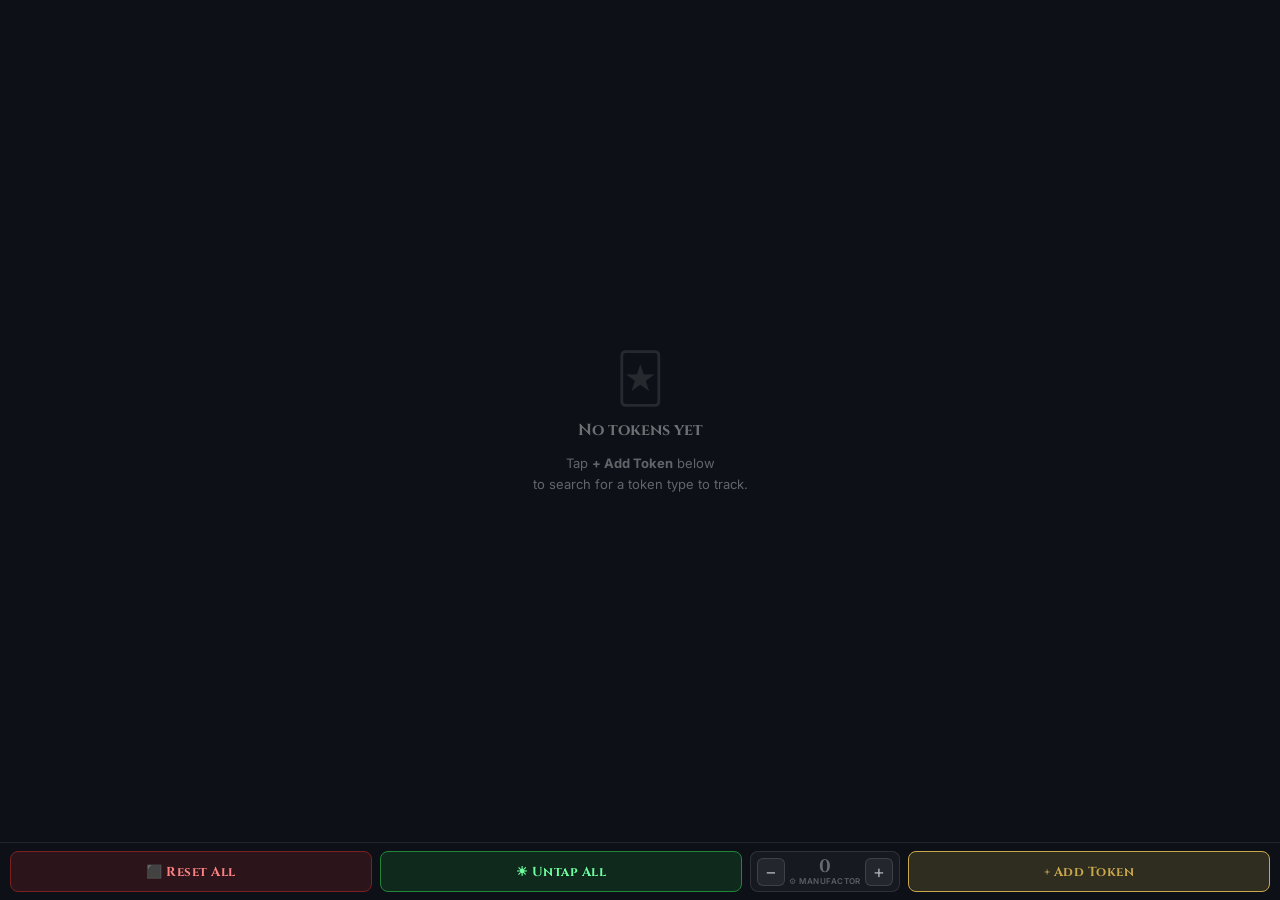
<file: index.html>
<!DOCTYPE html>
<html lang="en">
<head>
  <meta charset="UTF-8" />
  <meta name="viewport" content="width=device-width, initial-scale=1.0, user-scalable=no" />
  <meta name="theme-color" content="#0d1117" />
  <meta name="mobile-web-app-capable" content="yes" />
  <meta name="apple-mobile-web-app-capable" content="yes" />
  <meta name="apple-mobile-web-app-status-bar-style" content="black-translucent" />
  <title>Token Tracker</title>
  <link rel="manifest" href="manifest.json" />
  <link rel="preconnect" href="https://fonts.googleapis.com" />
  <link href="https://fonts.googleapis.com/css2?family=Cinzel:wght@700&family=Inter:wght@400;600&display=swap" rel="stylesheet" />
  <link rel="stylesheet" href="style.css" />
</head>
<body>

  <!-- FULL-SCREEN TOKEN GRID -->
  <div class="token-grid" id="tokenGrid"></div>

  <!-- FIXED BOTTOM BAR -->
  <div class="bottom-bar">
    <button class="btn-bar btn-reset" id="resetAll">⬛ Reset All</button>
    <button class="btn-bar btn-untap" id="untapAll">☀ Untap All</button>
    <div class="manufactor-control">
      <button class="btn-mfact-adj" id="mfactDec">−</button>
      <div class="mfact-display">
        <span class="mfact-count" id="mfactCount">0</span>
        <span class="mfact-label">⚙ Manufactor</span>
      </div>
      <button class="btn-mfact-adj" id="mfactInc">+</button>
    </div>
    <button class="btn-bar btn-add"   id="openSearch">+ Add Token</button>
  </div>

  <!-- SEARCH MODAL -->
  <div class="modal-overlay" id="searchModal" hidden>
    <div class="modal">
      <div class="modal-head">
        <span class="modal-title">Add Token</span>
        <button class="modal-close" id="closeSearch">✕</button>
      </div>
      <input class="search-input" id="searchInput" type="text"
        placeholder="Search tokens… e.g. Soldier, Treasure"
        autocomplete="off" autocorrect="off" spellcheck="false" />
      <div class="search-results" id="searchResults">
        <p class="search-hint">Start typing to search Scryfall.</p>
      </div>
    </div>
  </div>

  <!-- SET VALUE MODAL -->
  <div class="modal-overlay" id="setValueModal" hidden>
    <div class="modal modal-sm">
      <div class="modal-head">
        <span class="modal-title" id="setValueTitle">Set value</span>
        <button class="modal-close" id="closeSetValue">✕</button>
      </div>
      <div class="set-value-body">
        <p class="set-value-hint" id="setValueHint">Enter the new count</p>
        <div class="set-value-input-row">
          <button class="btn-sv-adj" id="svDec">−</button>
          <input class="set-value-input" id="setValueInput" type="number" min="0" max="9999" inputmode="numeric" />
          <button class="btn-sv-adj" id="svInc">+</button>
        </div>
        <div class="set-value-actions">
          <button class="btn-sv-cancel" id="cancelSetValue">Cancel</button>
          <button class="btn-sv-confirm" id="confirmSetValue">Set Value</button>
        </div>
      </div>
    </div>
  </div>

  <!-- RESET ALL CONFIRM MODAL -->
  <div class="modal-overlay" id="resetModal" hidden>
    <div class="modal modal-sm">
      <div class="modal-head">
        <span class="modal-title">Reset All Tokens?</span>
        <button class="modal-close" id="closeReset">✕</button>
      </div>
      <div class="set-value-body">
        <p class="set-value-hint">This will set every token's tapped and untapped count to 0.</p>
        <div class="set-value-actions">
          <button class="btn-sv-cancel" id="cancelReset">Cancel</button>
          <button class="btn-sv-confirm btn-sv-danger" id="confirmReset">Reset All</button>
        </div>
      </div>
    </div>
  </div>

  <script src="app.js"></script>
  <script>
    if ('serviceWorker' in navigator) navigator.serviceWorker.register('sw.js').catch(() => {});
  </script>
</body>
</html>
</file>
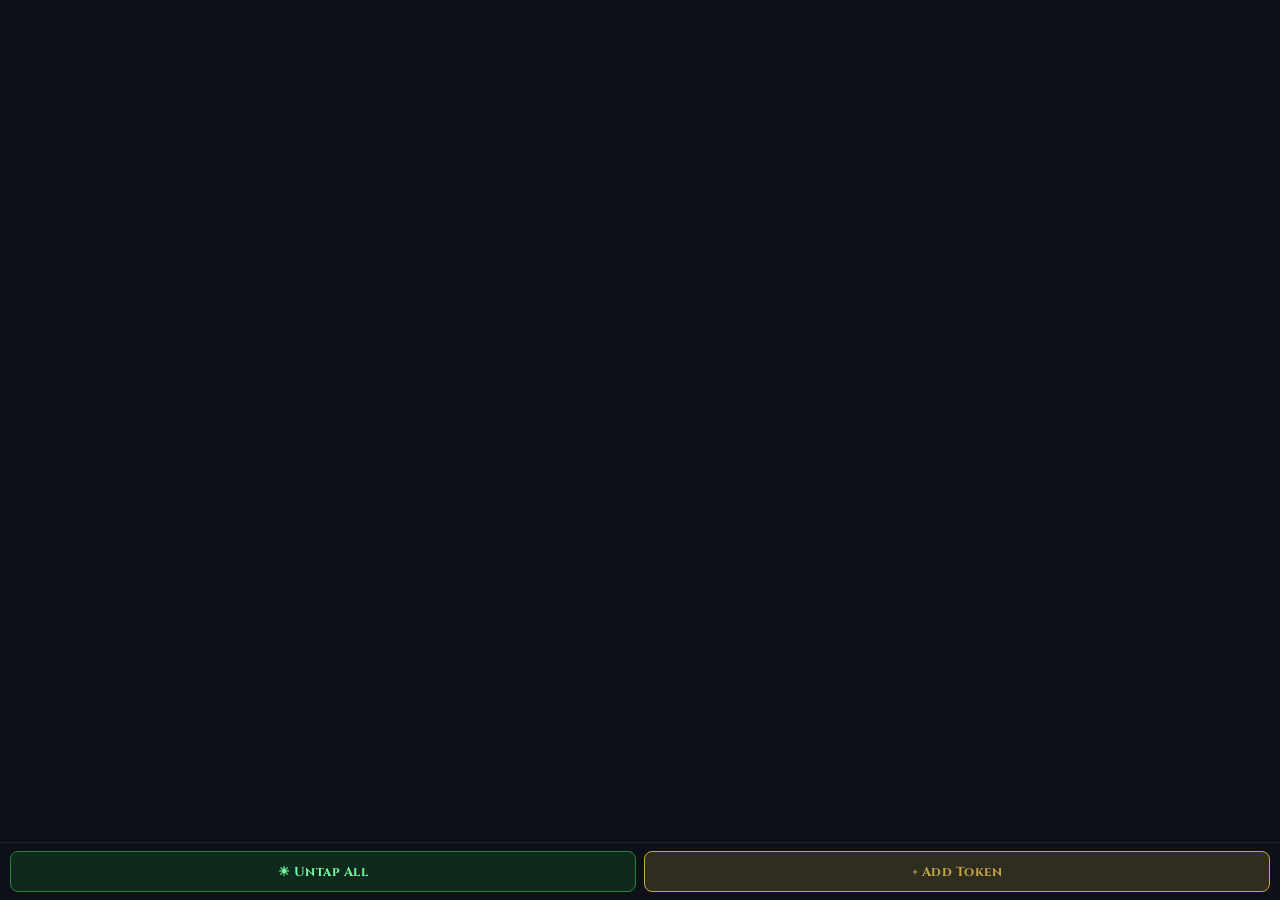
<file: index-1.html>
<!DOCTYPE html>
<html lang="en">
<head>
  <meta charset="UTF-8" />
  <meta name="viewport" content="width=device-width, initial-scale=1.0, user-scalable=no" />
  <meta name="theme-color" content="#0d1117" />
  <meta name="mobile-web-app-capable" content="yes" />
  <meta name="apple-mobile-web-app-capable" content="yes" />
  <meta name="apple-mobile-web-app-status-bar-style" content="black-translucent" />
  <title>Token Tracker</title>
  <link rel="manifest" href="manifest.json" />
  <link rel="preconnect" href="https://fonts.googleapis.com" />
  <link href="https://fonts.googleapis.com/css2?family=Cinzel:wght@700&family=Inter:wght@400;600&display=swap" rel="stylesheet" />
  <link rel="stylesheet" href="style.css" />
</head>
<body>

  <!-- FULL-SCREEN TOKEN GRID -->
  <div class="token-grid" id="tokenGrid"></div>

  <!-- FIXED BOTTOM BAR -->
  <div class="bottom-bar">
    <button class="btn-bar btn-untap" id="untapAll">☀ Untap All</button>
    <button class="btn-bar btn-add"   id="openSearch">+ Add Token</button>
  </div>

  <!-- SEARCH MODAL -->
  <div class="modal-overlay" id="searchModal" hidden>
    <div class="modal">
      <div class="modal-head">
        <span class="modal-title">Add Token</span>
        <button class="modal-close" id="closeSearch">✕</button>
      </div>
      <input class="search-input" id="searchInput" type="text"
        placeholder="Search tokens… e.g. Soldier, Treasure"
        autocomplete="off" autocorrect="off" spellcheck="false" />
      <div class="search-results" id="searchResults">
        <p class="search-hint">Start typing to search Scryfall.</p>
      </div>
    </div>
  </div>

  <script src="app.js"></script>
  <script>
    if ('serviceWorker' in navigator) navigator.serviceWorker.register('sw.js').catch(() => {});
  </script>
</body>
</html>
</file>
<file: style.css>
/* ── RESET ───────────────────────────────────────────────── */
*, *::before, *::after { box-sizing: border-box; margin: 0; padding: 0; }

:root {
  --bar-h: 58px;
  --gold:  #c9a84c;
  --untap: #22863a;
  --tap:   #c0392b;
  --text:  #ffffff;
}

html, body {
  height: 100%;
  overflow: hidden;
  background: #0d1117;
  font-family: 'Inter', system-ui, sans-serif;
  -webkit-tap-highlight-color: transparent;
  user-select: none;
  touch-action: none;
}

/* ── TOKEN GRID ──────────────────────────────────────────── */
/* Each token row = one row in the grid.
   The grid fills the space above the bottom bar. */
.token-grid {
  position: fixed;
  inset: 0 0 var(--bar-h) 0;
  display: grid;
  /* rows are set dynamically via JS */
  overflow: hidden;
}

/* ── TOKEN ROW ───────────────────────────────────────────── */
/* Each token occupies one grid row and is split into
   UNTAPPED box | TAP BUTTON | TAPPED box  side-by-side */
.token-row {
  display: grid;
  grid-template-columns: 1fr 64px 1fr;
  min-height: 0;
  position: relative;
}

/* Separator between token rows */
.token-row + .token-row {
  border-top: 3px solid rgba(0,0,0,0.85);
}

/* ── HALF-BOX (untapped / tapped) ────────────────────────── */
.half {
  position: relative;
  display: flex;
  flex-direction: column;
  align-items: center;
  justify-content: center;
  overflow: hidden;
  cursor: pointer;
  min-height: 0;
}

/* Card art background */
.half-bg {
  position: absolute;
  inset: 0;
  background-size: cover;
  background-position: center top;
  filter: brightness(0.38) saturate(0.7);
  transition: filter 0.12s;
  pointer-events: none;
}

/* Colour tint overlay */
.half.untap-half .half-bg { background-color: rgba(20,80,40,0.35); }
.half.tap-half   .half-bg { background-color: rgba(80,20,20,0.35); }

/* Touch feedback */
.half:active .half-bg { filter: brightness(0.55) saturate(0.9); }

/* Top-half zone = increment, bottom-half zone = decrement */
/* We split using two invisible hit areas stacked via flex */
.half-inc,
.half-dec {
  position: absolute;
  left: 0;
  right: 0;
  height: 50%;
}
.half-inc { top: 0; }
.half-dec { bottom: 0; }

/* Content layer */
.half-content {
  position: relative;
  z-index: 2;
  display: flex;
  flex-direction: column;
  align-items: center;
  gap: 2px;
  pointer-events: none;
}

.half-label {
  font-family: 'Cinzel', serif;
  font-weight: 700;
  color: rgba(255,255,255,0.55);
  letter-spacing: 0.12em;
  text-transform: uppercase;
  line-height: 1;
}

.half-count {
  font-family: 'Cinzel', serif;
  font-weight: 700;
  color: #fff;
  line-height: 1;
  text-shadow: 0 2px 12px rgba(0,0,0,0.9), 0 0 40px rgba(0,0,0,0.7);
}

/* Colour accent on the count */
.half.untap-half .half-count { color: #6effa0; }
.half.tap-half   .half-count { color: #ff8080; }

/* Token name — giant watermark filling the box, behind the number */
.half-name {
  position: absolute;
  inset: 0;
  z-index: 1;               /* sits behind half-content which is z-index 2 */
  display: flex;
  align-items: center;
  justify-content: center;
  padding: 6px 8px;
  pointer-events: none;
  overflow: hidden;
  font-family: 'Cinzel', serif;
  font-weight: 700;
  text-align: center;
  color: rgba(255, 255, 255, 0.15);
  letter-spacing: 0.04em;
  line-height: 1.05;
  word-break: break-word;
  hyphens: auto;
}

/* Remove button (top-right corner of untap half) */
.btn-remove {
  position: absolute;
  top: 6px;
  right: 6px;
  z-index: 10;
  width: 26px;
  height: 26px;
  border-radius: 50%;
  background: rgba(0,0,0,0.55);
  border: 1px solid rgba(255,255,255,0.18);
  color: rgba(255,255,255,0.6);
  font-size: 12px;
  display: flex;
  align-items: center;
  justify-content: center;
  cursor: pointer;
}

/* Set-value button (bottom-left of untap half, bottom-right of tap half) */
.btn-set-val {
  position: absolute;
  bottom: 6px;
  left: 6px;
  z-index: 10;
  height: 22px;
  padding: 0 8px;
  border-radius: 5px;
  background: rgba(0,0,0,0.5);
  border: 1px solid rgba(255,255,255,0.18);
  color: rgba(255,255,255,0.55);
  font-size: 11px;
  font-family: 'Inter', sans-serif;
  font-weight: 600;
  letter-spacing: 0.04em;
  cursor: pointer;
  display: flex;
  align-items: center;
  gap: 3px;
  white-space: nowrap;
}
.btn-set-val::before { content: '= Set'; }
.btn-set-val-right { left: auto; right: 6px; }
.btn-set-val:active { background: rgba(255,255,255,0.15); color: #fff; }

/* Inc / Dec arrows */
.arrow {
  position: absolute;
  left: 50%;
  transform: translateX(-50%);
  z-index: 4;
  font-size: 0;        /* invisible — purely a touch target hint */
  opacity: 0;
  pointer-events: none;
}
.arrow-up   { top: 6px; }
.arrow-down { bottom: 6px; }

/* ── TAP BUTTON (center column) ──────────────────────────── */
.tap-col {
  display: flex;
  align-items: stretch;
  justify-content: stretch;
  z-index: 5;
  padding: 0;
}

/* Alternate rows get a slightly different tap column shade */
.token-row:nth-child(odd)  .tap-col { background: rgba(201,168,76,0.10); }
.token-row:nth-child(even) .tap-col { background: rgba(201,168,76,0.20); }

.btn-tap {
  width: 100%;
  height: 100%;
  border-radius: 0;
  background: rgba(180,140,50,0.18);
  border: none;
  border-left:  1px solid rgba(201,168,76,0.35);
  border-right: 1px solid rgba(201,168,76,0.35);
  color: var(--gold);
  font-size: 22px;
  display: flex;
  align-items: center;
  justify-content: center;
  cursor: pointer;
  transition: background 0.1s;
  line-height: 1;
}
.btn-tap:active { background: rgba(201,168,76,0.45); color: #fff; }

/* ── EMPTY STATE ─────────────────────────────────────────── */
.empty-state {
  position: fixed;
  inset: 0 0 var(--bar-h) 0;
  display: flex;
  flex-direction: column;
  align-items: center;
  justify-content: center;
  gap: 12px;
  color: rgba(255,255,255,0.35);
  text-align: center;
  padding: 32px;
}
.empty-icon { font-size: 48px; opacity: 0.3; }
.empty-state h3 {
  font-family: 'Cinzel', serif;
  font-size: 16px;
  color: rgba(255,255,255,0.4);
}
.empty-state p { font-size: 13px; line-height: 1.6; }

/* ── BOTTOM BAR ──────────────────────────────────────────── */
.bottom-bar {
  position: fixed;
  bottom: 0;
  left: 0;
  right: 0;
  height: var(--bar-h);
  padding: 8px 10px;
  padding-bottom: max(8px, env(safe-area-inset-bottom));
  display: flex;
  gap: 8px;
  background: #0d1117;
  border-top: 1px solid rgba(255,255,255,0.08);
  z-index: 20;
}

.btn-bar {
  flex: 1;
  font-family: 'Cinzel', serif;
  font-size: 13px;
  font-weight: 700;
  border-radius: 8px;
  border: none;
  cursor: pointer;
  letter-spacing: 0.04em;
}

.btn-untap {
  background: rgba(34,134,58,0.2);
  color: #6effa0;
  border: 1px solid #22863a;
}
.btn-untap:active { background: rgba(34,134,58,0.45); }

.btn-add {
  background: rgba(201,168,76,0.18);
  color: var(--gold);
  border: 1px solid var(--gold);
}
.btn-add:active { background: rgba(201,168,76,0.4); }

/* ── MODAL ───────────────────────────────────────────────── */
.modal-overlay {
  position: fixed;
  inset: 0;
  background: rgba(0,0,0,0.75);
  z-index: 100;
  display: flex;
  align-items: flex-end;
  backdrop-filter: blur(4px);
  touch-action: auto;
}
.modal-overlay[hidden] { display: none !important; }

.modal {
  background: #161b22;
  border: 1px solid rgba(255,255,255,0.1);
  border-radius: 12px 12px 0 0;
  width: 100%;
  max-height: 88dvh;
  display: flex;
  flex-direction: column;
  padding-bottom: max(12px, env(safe-area-inset-bottom));
}

.modal-head {
  display: flex;
  align-items: center;
  justify-content: space-between;
  padding: 14px 16px 10px;
  border-bottom: 1px solid rgba(255,255,255,0.08);
}

.modal-title {
  font-family: 'Cinzel', serif;
  font-size: 15px;
  font-weight: 700;
  color: var(--gold);
}

.modal-close {
  background: none;
  border: none;
  color: rgba(255,255,255,0.4);
  font-size: 18px;
  cursor: pointer;
  padding: 2px 8px;
}

.search-input {
  background: #0d1117;
  border: none;
  border-bottom: 1px solid rgba(255,255,255,0.08);
  color: #fff;
  font-size: 16px;
  padding: 13px 16px;
  outline: none;
  width: 100%;
  touch-action: auto;
}
.search-input::placeholder { color: rgba(255,255,255,0.3); }

.search-results {
  overflow-y: auto;
  flex: 1;
  -webkit-overflow-scrolling: touch;
  touch-action: pan-y;
}

.search-hint, .search-loading {
  color: rgba(255,255,255,0.3);
  font-size: 13px;
  text-align: center;
  padding: 28px 16px;
}

.search-result-item {
  display: flex;
  align-items: center;
  gap: 12px;
  padding: 11px 16px;
  border-bottom: 1px solid rgba(255,255,255,0.06);
  cursor: pointer;
  touch-action: auto;
}
.search-result-item:active { background: rgba(255,255,255,0.05); }

.search-thumb {
  width: 40px;
  height: 56px;
  object-fit: cover;
  object-position: top;
  border-radius: 4px;
  background: #1c2330;
  flex-shrink: 0;
}
.search-thumb-ph {
  width: 40px;
  height: 56px;
  background: #1c2330;
  border-radius: 4px;
  display: flex;
  align-items: center;
  justify-content: center;
  font-size: 20px;
  flex-shrink: 0;
}

.search-info { flex: 1; min-width: 0; }
.search-name {
  font-family: 'Cinzel', serif;
  font-size: 13px;
  font-weight: 700;
  color: var(--gold);
  overflow: hidden;
  text-overflow: ellipsis;
  white-space: nowrap;
}
.search-type { font-size: 11px; color: rgba(255,255,255,0.35); margin-top: 2px; }
.search-pt   { font-size: 11px; color: rgba(255,255,255,0.45); margin-top: 2px; }

/* ── MANUFACTOR CONTROL ─────────────────────────────────────── */
.manufactor-control {
  display: flex;
  align-items: center;
  gap: 4px;
  background: rgba(255,255,255,0.04);
  border: 1px solid rgba(255,255,255,0.1);
  border-radius: 8px;
  padding: 4px 6px;
  flex-shrink: 0;
}

.mfact-display {
  display: flex;
  flex-direction: column;
  align-items: center;
  min-width: 52px;
  line-height: 1.1;
  transition: color 0.2s;
}

.mfact-count {
  font-family: 'Cinzel', serif;
  font-size: 18px;
  font-weight: 700;
  color: rgba(255,255,255,0.35);
  transition: color 0.2s;
}

.mfact-label {
  font-size: 8px;
  font-weight: 600;
  letter-spacing: 0.06em;
  text-transform: uppercase;
  color: rgba(255,255,255,0.3);
  white-space: nowrap;
  transition: color 0.2s;
}

/* Active state when Manufactors > 0 */
.mfact-active .mfact-count { color: #f0c040; }
.mfact-active .mfact-label { color: rgba(240,192,64,0.7); }

.btn-mfact-adj {
  width: 28px;
  height: 28px;
  border-radius: 6px;
  background: rgba(255,255,255,0.06);
  border: 1px solid rgba(255,255,255,0.12);
  color: rgba(255,255,255,0.6);
  font-size: 18px;
  line-height: 1;
  display: flex;
  align-items: center;
  justify-content: center;
  cursor: pointer;
  flex-shrink: 0;
  font-family: 'Inter', sans-serif;
}
.btn-mfact-adj:active { background: rgba(255,255,255,0.14); color: #fff; }

/* ── MANUFACTOR TOAST ────────────────────────────────────────── */
.mfact-toast {
  position: fixed;
  top: 16px;
  left: 50%;
  transform: translateX(-50%) translateY(-12px);
  background: rgba(30, 24, 8, 0.96);
  border: 1px solid #c9a84c;
  color: #f0c040;
  font-family: 'Cinzel', serif;
  font-size: 12px;
  font-weight: 700;
  letter-spacing: 0.04em;
  padding: 9px 16px;
  border-radius: 8px;
  white-space: nowrap;
  z-index: 200;
  opacity: 0;
  transition: opacity 0.2s, transform 0.2s;
  pointer-events: none;
}
.mfact-toast.toast-show {
  opacity: 1;
  transform: translateX(-50%) translateY(0);
}
.toast-zone {
  color: rgba(240,192,64,0.6);
  font-size: 10px;
  font-weight: 400;
}

/* ── RESET BUTTON ────────────────────────────────────────────── */
.btn-reset {
  background: rgba(180,40,40,0.18);
  color: #ff8080;
  border: 1px solid #7a2020;
}
.btn-reset:active { background: rgba(180,40,40,0.4); }

/* ── SET VALUE MODAL ──────────────────────────────────────────── */
.modal-sm { max-height: 60dvh; }

.set-value-body {
  padding: 18px 16px 8px;
  display: flex;
  flex-direction: column;
  gap: 16px;
}

.set-value-hint {
  font-size: 13px;
  color: rgba(255,255,255,0.45);
  text-align: center;
  line-height: 1.4;
}

.set-value-input-row {
  display: flex;
  align-items: center;
  justify-content: center;
  gap: 12px;
}

.set-value-input {
  width: 110px;
  text-align: center;
  font-family: 'Cinzel', serif;
  font-size: 36px;
  font-weight: 700;
  color: #fff;
  background: rgba(255,255,255,0.06);
  border: 1px solid rgba(255,255,255,0.15);
  border-radius: 8px;
  padding: 8px 4px;
  outline: none;
  -moz-appearance: textfield;
}
.set-value-input::-webkit-inner-spin-button,
.set-value-input::-webkit-outer-spin-button { -webkit-appearance: none; }
.set-value-input:focus { border-color: var(--gold); }

.btn-sv-adj {
  width: 44px;
  height: 44px;
  border-radius: 50%;
  background: rgba(255,255,255,0.07);
  border: 1px solid rgba(255,255,255,0.15);
  color: #fff;
  font-size: 26px;
  display: flex;
  align-items: center;
  justify-content: center;
  cursor: pointer;
  font-family: 'Inter', sans-serif;
}
.btn-sv-adj:active { background: rgba(255,255,255,0.18); }

.set-value-actions {
  display: flex;
  gap: 10px;
  padding-top: 4px;
  padding-bottom: 8px;
}

.btn-sv-cancel {
  flex: 1;
  font-family: 'Cinzel', serif;
  font-size: 13px;
  font-weight: 700;
  padding: 13px;
  border-radius: 8px;
  background: rgba(255,255,255,0.06);
  border: 1px solid rgba(255,255,255,0.12);
  color: rgba(255,255,255,0.5);
  cursor: pointer;
  letter-spacing: 0.04em;
}
.btn-sv-cancel:active { background: rgba(255,255,255,0.12); }

.btn-sv-confirm {
  flex: 2;
  font-family: 'Cinzel', serif;
  font-size: 13px;
  font-weight: 700;
  padding: 13px;
  border-radius: 8px;
  background: rgba(201,168,76,0.2);
  border: 1px solid var(--gold);
  color: var(--gold);
  cursor: pointer;
  letter-spacing: 0.04em;
}
.btn-sv-confirm:active { background: rgba(201,168,76,0.45); color: #fff; }

.btn-sv-danger {
  background: rgba(180,40,40,0.2);
  border-color: #c0392b;
  color: #ff8080;
}
.btn-sv-danger:active { background: rgba(180,40,40,0.45); color: #fff; }

/* ── SCROLLBAR ───────────────────────────────────────────── */
::-webkit-scrollbar { width: 3px; }
::-webkit-scrollbar-track { background: transparent; }
::-webkit-scrollbar-thumb { background: rgba(255,255,255,0.12); border-radius: 2px; }

@media (min-width: 500px) {
  .modal { border-radius: 12px; max-width: 440px; margin: auto; }
  .modal-overlay { align-items: center; }
}
</file>
